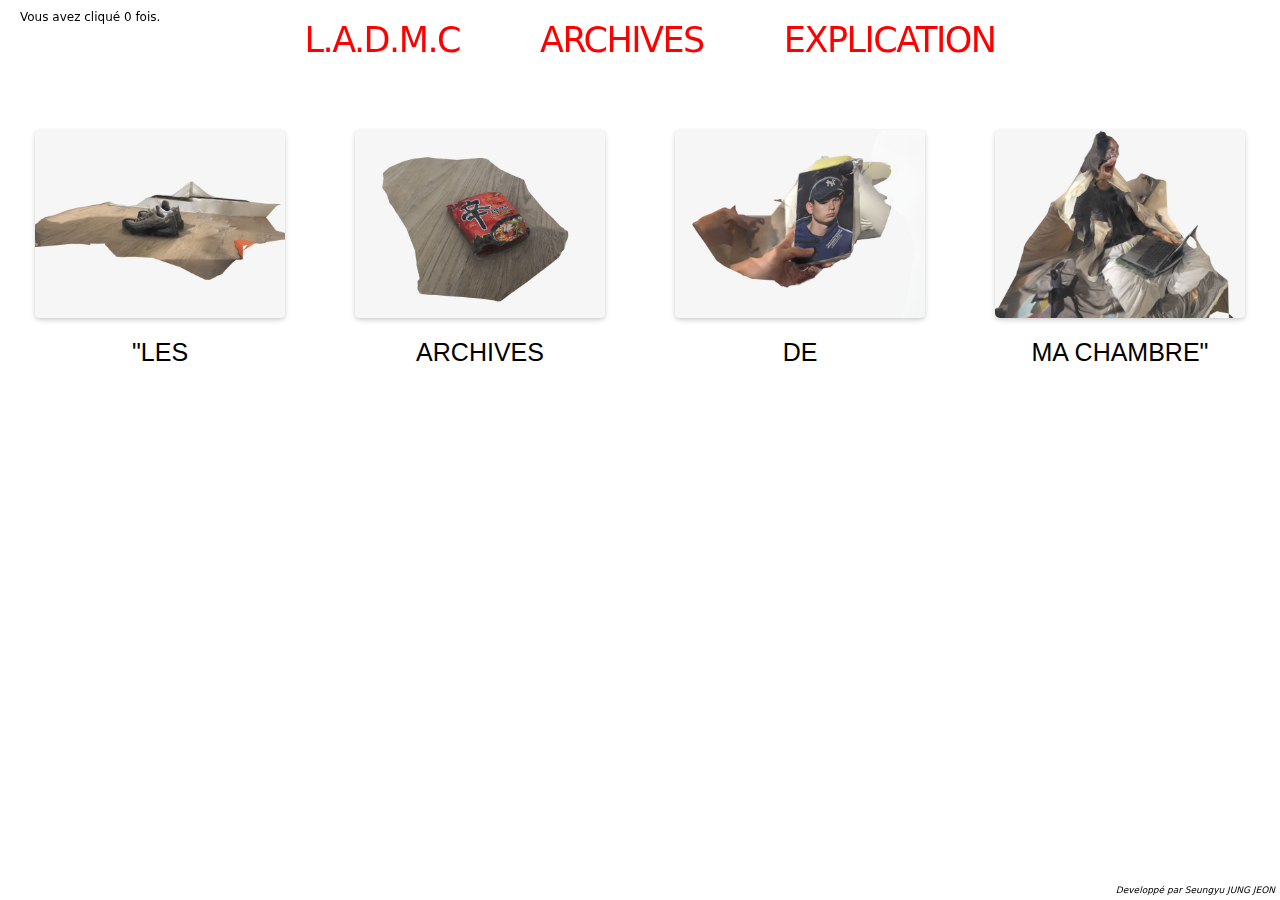
<file: archive.html>
<!doctypehtml><html lang=en><meta charset=UTF-8><meta content="width=device-width,initial-scale=1"name=viewport><title>ARCHIVES</title><link href=style.css rel=stylesheet><link href=favicon.png rel=icon type=image/png><div id=page-loader></div><div id=content style=display:none><nav class=navbar><ul><li><a href=index.html>L.A.D.M.C</a><li><a href=archive.html>ARCHIVES</a><li><a href=explication.html>EXPLICATION</a></ul></nav><div class=archive-section><ul><li><a href=work1.html><img alt=Folder src=thumbnails/thumbnail1.jpg>"LES</a><li><a href=work2.html><img alt=Folder src=thumbnails/thumbnail3.jpg>ARCHIVES</a><li><a href=work3.html><img alt=Folder src=thumbnails/thumbnail4.jpg>DE</a><li><a href=work4.html><img alt=Folder src=thumbnails/thumbnail5.jpg> MA CHAMBRE"</a></ul></div><div id=timer style="position:fixed;top:0;right:0;padding:10px;background:0 0;color:#000;font-size:12px;z-index:1000"></div><div id=click-counter style=position:fixed;top:0;left:10px;padding:10px;background-color:transparent;color:#000;font-size:12px;z-index:1000>Vous avez cliqué 0 fois.</div><div id=footer style="position:fixed;bottom:0;right:0;padding:5px;background:0 0;color:#000;font-style:italic;font-size:9px;z-index:1000">Developpé par Seungyu JUNG JEON</div><script src=script.js></script>
</file>
